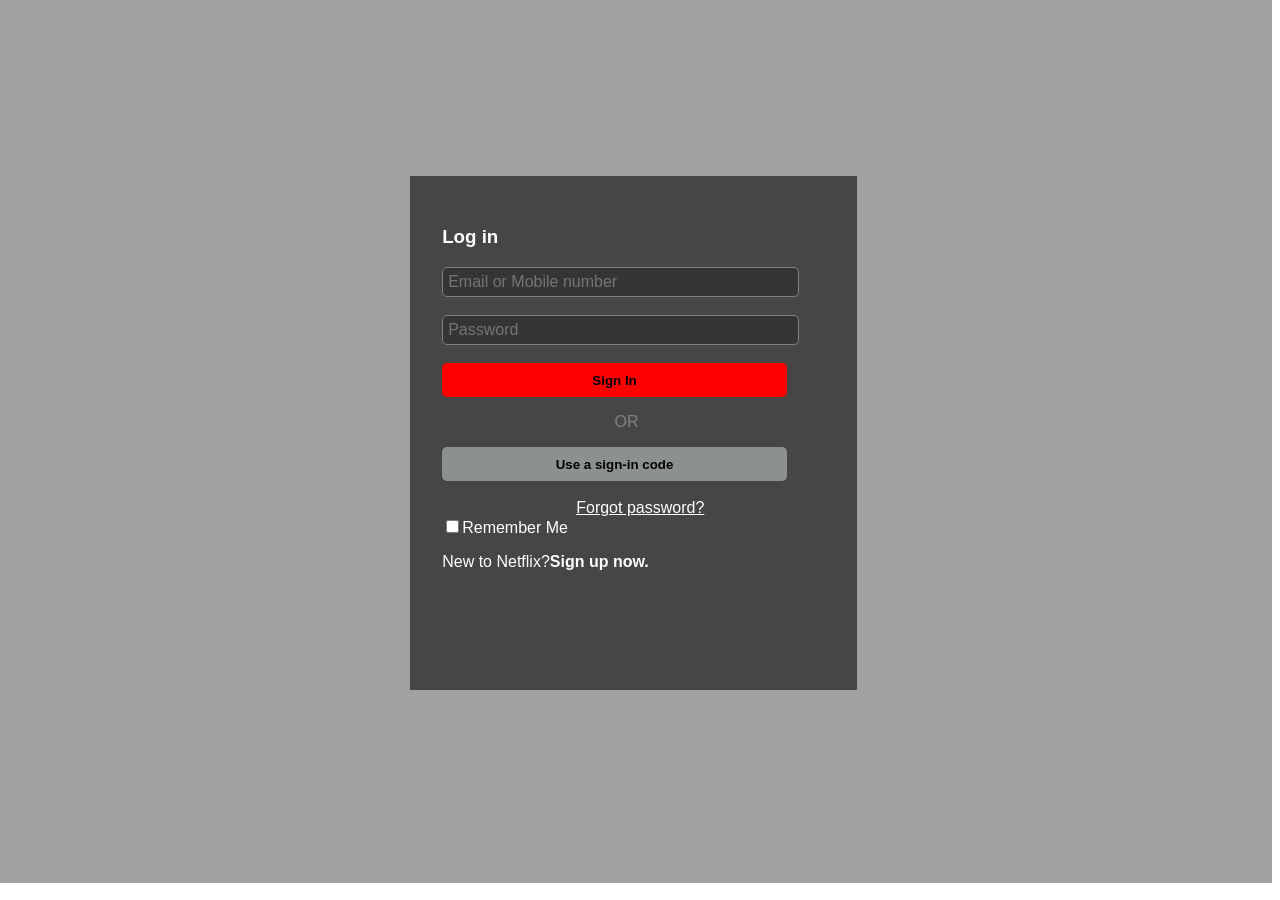
<file: index.html>
<!DOCTYPE html>
<html lang="en">
<head>
    <meta charset="UTF-8">
    <meta name="viewport" content="width=device-width, initial-scale=1.0">
    <title>Document</title>
</head>
<body>
    <style>
        body {
            margin: none;
            padding: none;
            background-image: url(https://images-wixmp-ed30a86b8c4ca887773594c2.wixmp.com/f/f562aaf4-5dbb-4603-a32b-6ef6c2230136/dh0w8qv-9d8ee6b2-b41a-4681-ab9b-8a227560dc75.jpg/v1/fill/w_1280,h_720,q_75,strp/the_netflix_login_background__canada__2024___by_logofeveryt_dh0w8qv-fullview.jpg?token=eyJ0eXAiOiJKV1QiLCJhbGciOiJIUzI1NiJ9.[base64].FScrpAAFnKqBVKwe2syeiOww6mfH6avq-DRHZ_uFVNw);
            background-size: cover;
            /* background-size: contain; */
            /* background-repeat: no-repeat; */
        }
        #main-container {
            height: 100vh;
            width: 101%;
            margin: -2% -1% 0% -1%;
            background-color: rgba(0, 0, 0, 0.367);
            display: flex;
            align-items: center;
            justify-content: center;
        }
        #signin {
            width: 30%;
            height: 50vh;
            background-color: rgba(0, 0, 0, 0.56);
            color: white;
            font-family:sans-serif;
            padding: 2.5%;
        }
        .size {
            padding: 5px;
            width: 90%;
            font-size: medium;
            /* border-radius: 4px; */
            display: flex;
            /* justify-items: center; */
            /* align-content: center; */
        }
        input {
            background-color: rgba(0, 0, 0, 0.243);
            border: 1px solid grey;
            color: white;
            border-radius: 5px;
        }
        button {
            background-color: rgba(211, 222, 222, 0.49);
            border: none;
            width: 90%;
            padding: 2.5%;
            border-radius: 5px;
            font-weight: 700;
            /* font-family: sans-serif; */
        }
    </style>
    <div id="main-container">
        <div id="signin">
            <h3>Log in</h3>
            <form action="">
                <input type="text" id="email" name="email" placeholder="Email or Mobile number" class="size" required><br>
                <input type="text" id="password" name="password" placeholder="Password" class="size" required><br>
                <!-- <center> -->
                    <button style="background-color: red;">Sign In</button>
                <p style="margin-left: 45%;color: gray;">OR</p>
                <button>Use a sign-in code</button><br><br>
                <!-- </center> -->
                <a href="" style="margin-left: 35%;color: white;">Forgot password?</a><br>
                <input type="checkbox">Remember Me <br>
                <p><span>New to Netflix?<b>Sign up now.</b></span></p>
            </form>
        </div>
    </div>
</body>
</html>
</file>
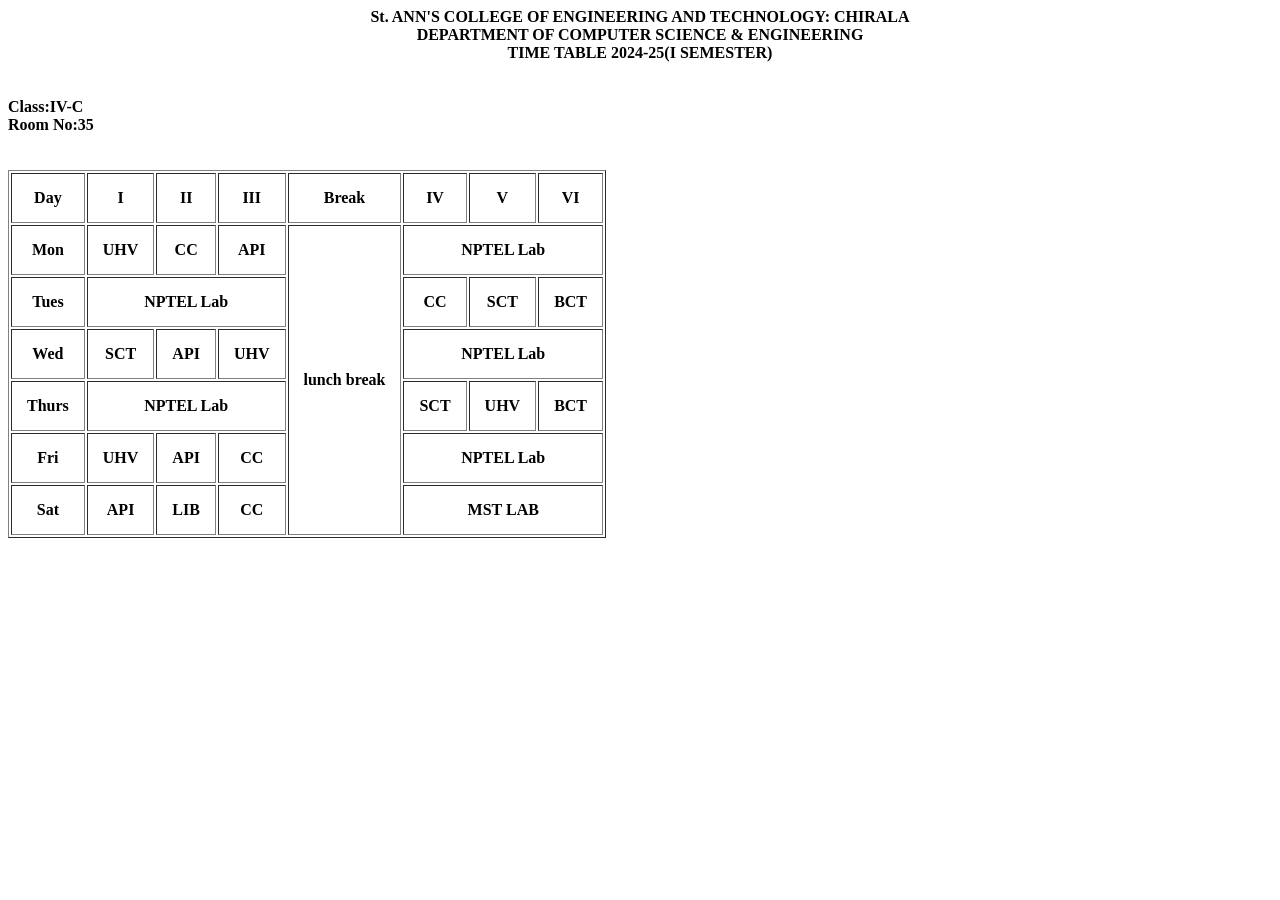
<file: day3.html>
<!DOCTYPE html>
<html>
<head>
<title> Time table </title>
</head>
<body>
<caption><center><b> St. ANN'S COLLEGE OF ENGINEERING AND TECHNOLOGY: CHIRALA <br>
          DEPARTMENT OF COMPUTER SCIENCE & ENGINEERING <br>
              TIME TABLE 2024-25(I SEMESTER) </center> </caption>
              <br><br>
<caption>Class:IV-C</caption>
<br>
<caption> Room No:35</caption>
<table border="1px" cellpadding="15">

<br> <br> <br>
<tr>
<th> Day </th>
<th> I </th>
<th> II </th>
<th> III </th>
<th> Break </th>
<th> IV </th>
<th> V </th>
<th> VI </th>
</tr>
<tr>
<th> Mon </th>
<th> UHV </th>
<th> CC </th>
<th> API </th>
<th valign="vertical" rowspan="6" cellspacing="2"> lunch break </th>
<th align="horizontal" colspan="3"> NPTEL Lab  </th>

</tr>
<tr>
<th>Tues </th>
<th align="horizontal" colspan="3"> NPTEL Lab  </th>
<th>CC </th>
<th>SCT</th>
<th> BCT</th>
</tr>
<tr>
<th>Wed </th>
<th>SCT </th>
<th> API </th>
<th> UHV</th>
<th align="horizontal" colspan="3"> NPTEL Lab  </th>
</tr>
<tr>
<th>Thurs </th>
<th align="horizontal" colspan="3"> NPTEL Lab  </th>
<th> SCT</th>
<th> UHV</th>
<th> BCT</th>
</tr>
<tr>
<th> Fri </th>
<th> UHV </th>
<th> API </th>
<th> CC </th>
<th align="horizontal" colspan="3"> NPTEL Lab  </th>
</tr>
<tr>
<th> Sat </th>
<th> API </th>
<th> LIB </th>
<th> CC </th>
<th align="horizontal" colspan="3"> MST LAB </th>
</tr>

</table>
</body>
</html>
</file>
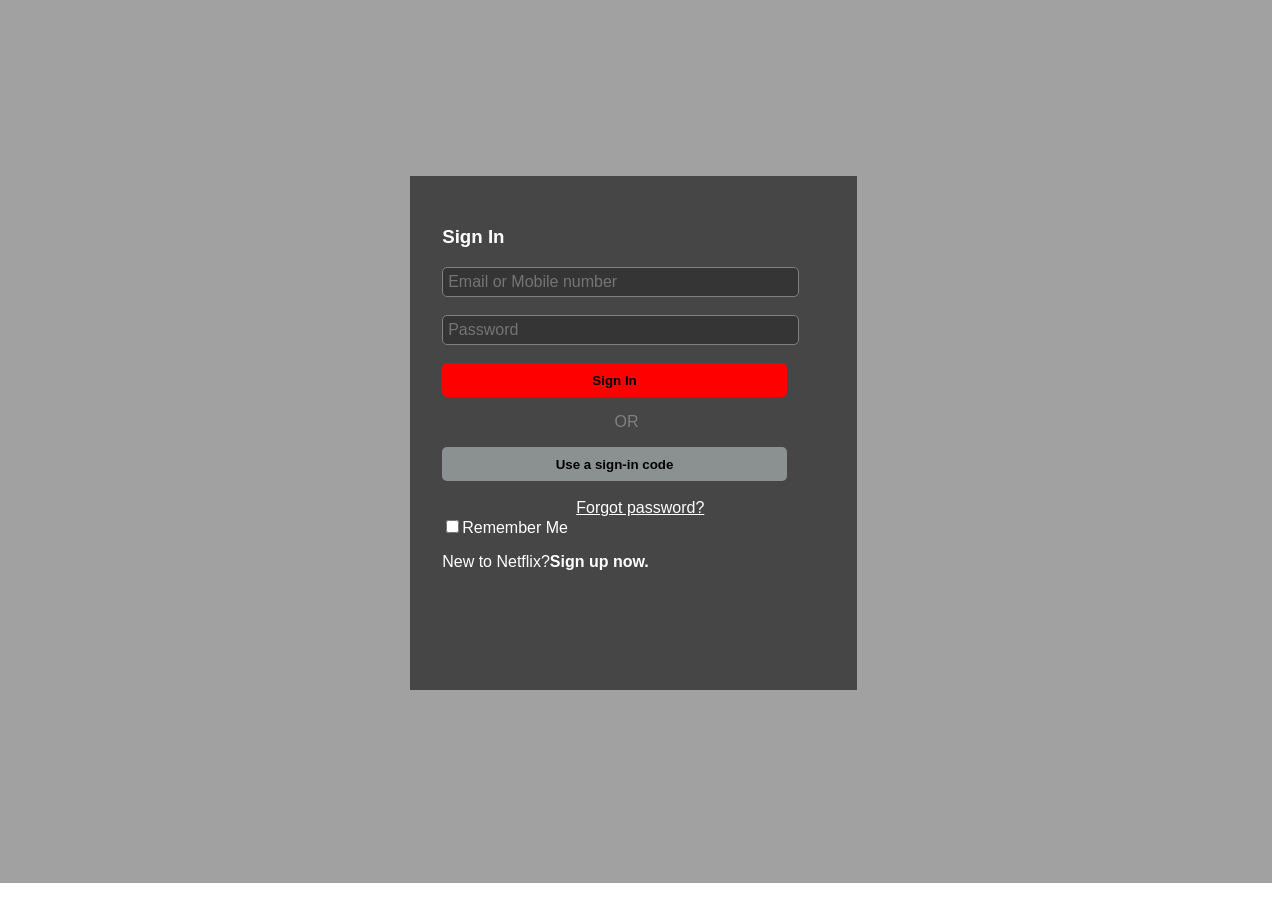
<file: netflix.html>
<!DOCTYPE html>
<html lang="en">
<head>
    <meta charset="UTF-8">
    <meta name="viewport" content="width=device-width, initial-scale=1.0">
    <title>Document</title>
</head>
<body>
    <style>
        body {
            margin: none;
            padding: none;
            background-image: url(https://images-wixmp-ed30a86b8c4ca887773594c2.wixmp.com/f/f562aaf4-5dbb-4603-a32b-6ef6c2230136/dh0w8qv-9d8ee6b2-b41a-4681-ab9b-8a227560dc75.jpg/v1/fill/w_1280,h_720,q_75,strp/the_netflix_login_background__canada__2024___by_logofeveryt_dh0w8qv-fullview.jpg?token=eyJ0eXAiOiJKV1QiLCJhbGciOiJIUzI1NiJ9.[base64].FScrpAAFnKqBVKwe2syeiOww6mfH6avq-DRHZ_uFVNw);
            background-size: cover;
            /* background-size: contain; */
            /* background-repeat: no-repeat; */
        }
        #main-container {
            height: 100vh;
            width: 101%;
            margin: -2% -1% 0% -1%;
            background-color: rgba(0, 0, 0, 0.367);
            display: flex;
            align-items: center;
            justify-content: center;
        }
        #signin {
            width: 30%;
            height: 50vh;
            background-color: rgba(0, 0, 0, 0.56);
            color: white;
            font-family:sans-serif;
            padding: 2.5%;
        }
        .size {
            padding: 5px;
            width: 90%;
            font-size: medium;
            /* border-radius: 4px; */
            display: flex;
            /* justify-items: center; */
            /* align-content: center; */
        }
        input {
            background-color: rgba(0, 0, 0, 0.243);
            border: 1px solid grey;
            color: white;
            border-radius: 5px;
        }
        button {
            background-color: rgba(211, 222, 222, 0.49);
            border: none;
            width: 90%;
            padding: 2.5%;
            border-radius: 5px;
            font-weight: 700;
            /* font-family: sans-serif; */
        }
    </style>
    <div id="main-container">
        <div id="signin">
            <h3>Sign In</h3>
            <form action="">
                <input type="text" id="email" name="email" placeholder="Email or Mobile number" class="size" required><br>
                <input type="text" id="password" name="password" placeholder="Password" class="size" required><br>
                <!-- <center> -->
                    <button style="background-color: red;">Sign In</button>
                <p style="margin-left: 45%;color: gray;">OR</p>
                <button>Use a sign-in code</button><br><br>
                <!-- </center> -->
                <a href="" style="margin-left: 35%;color: white;">Forgot password?</a><br>
                <input type="checkbox">Remember Me <br>
                <p><span>New to Netflix?<b>Sign up now.</b></span></p>
            </form>
        </div>
    </div>
</body>
</html>
</file>
